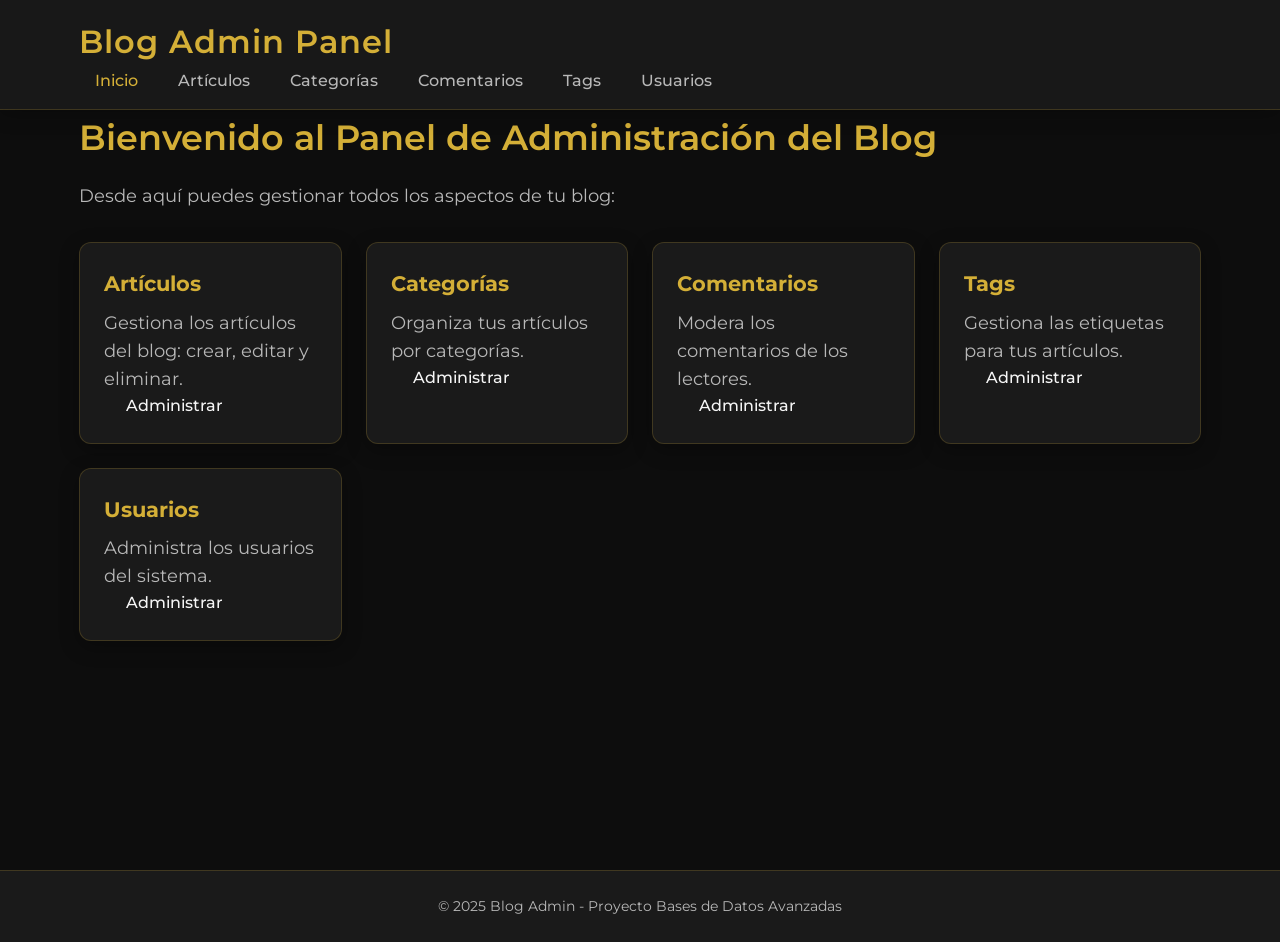
<file: frontend/index.html>
<!DOCTYPE html>
<html lang="es">
<head>
    <meta charset="UTF-8">
    <meta name="viewport" content="width=device-width, initial-scale=1.0">
    <title>Blog Admin - Inicio</title>
    <link rel="stylesheet" href="style.css">
</head>
<body>
    <header>
        <div class="container">
            <h1>Blog Admin Panel</h1>
            <nav>
                <ul>
                    <li><a href="index.html" class="active">Inicio</a></li>
                    <li><a href="articulos.html">Artículos</a></li>
                    <li><a href="categorias.html">Categorías</a></li>
                    <li><a href="comentarios.html">Comentarios</a></li>
                    <li><a href="tags.html">Tags</a></li>
                    <li><a href="usuarios.html">Usuarios</a></li>
                </ul>
            </nav>
        </div>
    </header>

    <main class="container">
        <section class="welcome-section">
            <h2>Bienvenido al Panel de Administración del Blog</h2>
            <p>Desde aquí puedes gestionar todos los aspectos de tu blog:</p>
            
            <div class="dashboard-cards">
                <div class="card">
                    <h3>Artículos</h3>
                    <p>Gestiona los artículos del blog: crear, editar y eliminar.</p>
                    <a href="articulos.html" class="btn">Administrar</a>
                </div>
                
                <div class="card">
                    <h3>Categorías</h3>
                    <p>Organiza tus artículos por categorías.</p>
                    <a href="categorias.html" class="btn">Administrar</a>
                </div>
                
                <div class="card">
                    <h3>Comentarios</h3>
                    <p>Modera los comentarios de los lectores.</p>
                    <a href="comentarios.html" class="btn">Administrar</a>
                </div>
                
                <div class="card">
                    <h3>Tags</h3>
                    <p>Gestiona las etiquetas para tus artículos.</p>
                    <a href="tags.html" class="btn">Administrar</a>
                </div>
                
                <div class="card">
                    <h3>Usuarios</h3>
                    <p>Administra los usuarios del sistema.</p>
                    <a href="usuarios.html" class="btn">Administrar</a>
                </div>
            </div>
        </section>
    </main>

    <footer>
        <div class="container">
            <p>&copy; 2025 Blog Admin - Proyecto Bases de Datos Avanzadas</p>
        </div>
    </footer>

    <script src="script.js"></script>
</body>
</html>
</file>
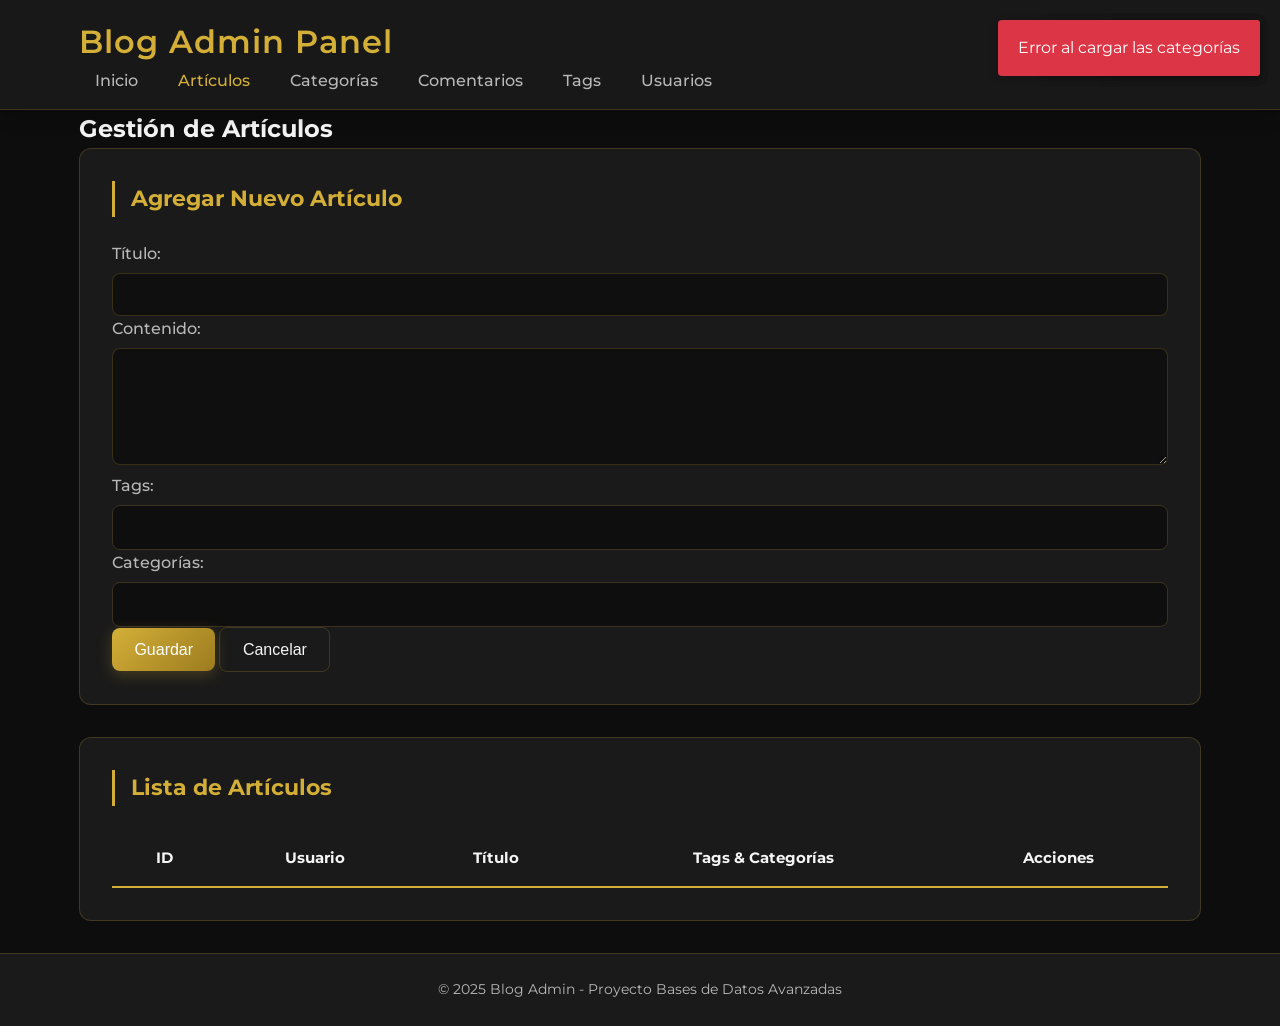
<file: frontend/articulos.html>
<!DOCTYPE html>
<html lang="es">
<head>
    <meta charset="UTF-8">
    <meta name="viewport" content="width=device-width, initial-scale=1.0">
    <title>Blog Admin - Artículos</title>
    <link rel="stylesheet" href="style.css">
    <style>
        .article-details {
            margin-top: 0.5rem;
            font-size: 0.85rem;
            color: var(--text-color-secondary);
        }

        .tags-container, .categories-container {
            display: flex;
            flex-wrap: wrap;
            gap: 0.3rem;
            margin-top: 0.3rem;
        }

        .tag-pill, .category-pill {
            background: rgba(212, 175, 55, 0.1);
            color: var(--primary-color);
            padding: 0.2rem 0.6rem;
            border-radius: 12px;
            font-size: 0.75rem;
            border: 1px solid rgba(212, 175, 55, 0.3);
        }

        .comments-section {
            margin-top: 0.5rem;
            padding-top: 0.5rem;
            border-top: 1px solid var(--border-color);
        }

        .comments-toggle {
            background: none;
            border: none;
            color: var(--primary-color);
            cursor: pointer;
            font-size: 0.8rem;
            display: flex;
            align-items: center;
            gap: 0.3rem;
            transition: all var(--transition-speed) ease;
        }

        .comments-toggle:hover {
            color: #b9932f;
        }

        .comments-container {
            margin-top: 0.8rem;
            max-height: 0;
            overflow: hidden;
            transition: max-height 0.3s ease;
        }

        .comments-container.expanded {
            max-height: 500px;
        }

        .comment-item {
            background: rgba(255, 255, 255, 0.05);
            padding: 0.8rem;
            border-radius: 6px;
            margin-bottom: 0.5rem;
            border-left: 3px solid var(--primary-color);
        }

        .comment-header {
            display: flex;
            justify-content: space-between;
            margin-bottom: 0.3rem;
            font-size: 0.75rem;
        }

        .comment-author {
            color: var(--primary-color);
            font-weight: 500;
        }

        .comment-text {
            color: var(--text-color-primary);
            font-size: 0.8rem;
            line-height: 1.4;
        }

        .no-comments {
            color: var(--text-color-secondary);
            font-style: italic;
            font-size: 0.8rem;
            text-align: center;
            padding: 1rem;
        }

        .loading-comments {
            text-align: center;
            color: var(--text-color-secondary);
            font-size: 0.8rem;
            padding: 0.5rem;
        }

        .action-buttons {
            display: flex;
            gap: 0.3rem;
            flex-wrap: wrap;
        }

        .btn-sm {
            padding: 0.4rem 0.8rem;
            font-size: 0.8rem;
        }

        .btn-info {
            background: rgba(23, 162, 184, 0.2);
            color: #17a2b8;
            border: 1px solid rgba(23, 162, 184, 0.3);
        }

        .btn-info:hover {
            background: rgba(23, 162, 184, 0.3);
            color: #138496;
        }
    </style>
</head>
<body>
    <header>
        <div class="container">
            <h1>Blog Admin Panel</h1>
            <nav>
                <ul>
                    <li><a href="index.html">Inicio</a></li>
                    <li><a href="articulos.html" class="active">Artículos</a></li>
                    <li><a href="categorias.html">Categorías</a></li>
                    <li><a href="comentarios.html">Comentarios</a></li>
                    <li><a href="tags.html">Tags</a></li>
                    <li><a href="usuarios.html">Usuarios</a></li>
                </ul>
            </nav>
        </div>
    </header>

    <main class="container">
        <section class="management-section">
            <h2>Gestión de Artículos</h2>
            
            <div class="form-container">
                <h3 id="form-title">Agregar Nuevo Artículo</h3>
                <form id="article-form">
                    <input type="hidden" id="article-id">
                    <div class="form-group">
                        <label for="titulo">Título:</label>
                        <input type="text" id="titulo" required>
                    </div>
                    <div class="form-group">
                        <label for="article-text">Contenido:</label>
                        <textarea id="article-text" rows="6" required></textarea>
                    </div>
                    <div class="form-group">
                        <label>Tags:</label>
                        <div id="tags-container" class="selectable-list"></div>
                    </div>

                    <div class="form-group">
                        <label>Categorías:</label>
                        <div id="categories-container" class="selectable-list"></div>
                    </div>

                    <div class="form-actions">
                        <button type="submit" class="btn btn-primary">Guardar</button>
                        <button type="button" id="cancel-edit" class="btn btn-secondary">Cancelar</button>
                    </div>
                </form>

            </div>
            
            <div class="table-container">
                <h3>Lista de Artículos</h3>
                <table id="articles-table">
                    <thead>
                        <tr>
                            <th>ID</th>
                            <th>Usuario</th>
                            <th>Título</th>
                            <th>Tags & Categorías</th>
                            <th>Acciones</th>
                        </tr>
                    </thead>
                    <tbody>
                        <!-- Los artículos se cargarán dinámicamente aquí -->
                    </tbody>
                </table>
            </div>
        </section>
    </main>

    <footer>
        <div class="container">
            <p>&copy; 2025 Blog Admin - Proyecto Bases de Datos Avanzadas</p>
        </div>
    </footer>

    <script src="script.js"></script>
    <script>
        // Función para alternar la visibilidad de comentarios
        function toggleComments(articleId) {
            const container = document.getElementById(`comments-${articleId}`);
            const button = document.querySelector(`[onclick="toggleComments(${articleId})"]`);
            
            if (container.classList.contains('expanded')) {
                // Si ya está expandido, contraer
                container.classList.remove('expanded');
                button.innerHTML = '💬 Ver comentarios';
            } else {
                // Si está contraído, expandir y cargar comentarios si no se han cargado
                container.classList.add('expanded');
                button.innerHTML = '💬 Ocultar comentarios';
                
                // Solo cargar comentarios si no se han cargado antes
                if (!container.hasAttribute('data-loaded')) {
                    loadComments(articleId, container);
                }
            }
        }

        // Función para cargar comentarios de un artículo
        async function loadComments(articleId, container) {
            container.innerHTML = '<div class="loading-comments">Cargando comentarios...</div>';
            
            try {
                const response = await fetch(`http://localhost:5000/api/articulos/${articleId}/comentarios`);
                
                if (!response.ok) {
                    throw new Error('Error al cargar comentarios');
                }
                
                const data = await response.json();
                
                if (data.count === 0) {
                    container.innerHTML = '<div class="no-comments">No hay comentarios para este artículo</div>';
                } else {
                    container.innerHTML = data.comentarios.map(comentario => `
                        <div class="comment-item">
                            <div class="comment-header">
                                <span class="comment-author">${comentario.user_name}</span>
                            </div>
                            <div class="comment-text">${comentario.comment}</div>
                        </div>
                    `).join('');
                }
                
                // Marcar como cargado
                container.setAttribute('data-loaded', 'true');
                
            } catch (error) {
                console.error('Error cargando comentarios:', error);
                container.innerHTML = '<div class="no-comments">Error al cargar comentarios</div>';
            }
        }
    </script>
</body>
</html>
</file>
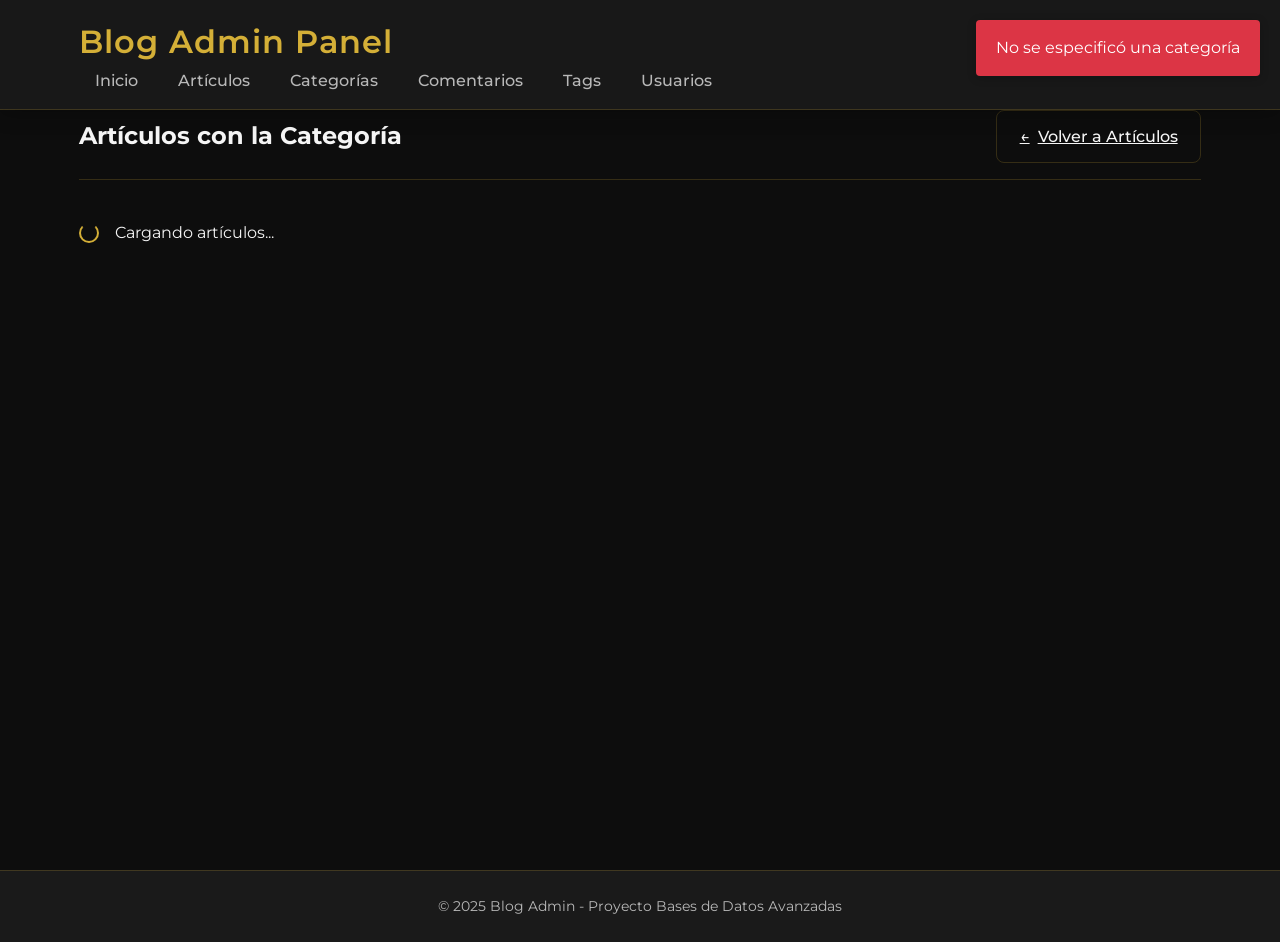
<file: frontend/articulos_categoria.html>
<!DOCTYPE html>
<html lang="es">
<head>
    <meta charset="UTF-8">
    <meta name="viewport" content="width=device-width, initial-scale=1.0">
    <title>Artículos por Categoría - Blog Admin</title>
    <link rel="stylesheet" href="style.css">
    <style>
        /* Estilos adicionales específicos para esta página */
        .page-header {
            display: flex;
            justify-content: space-between;
            align-items: center;
            margin-bottom: 2.5rem;
            padding-bottom: 1rem;
            border-bottom: 1px solid var(--border-color);
            animation: fadeIn 0.8s ease-in-out;
        }

        .articles-grid {
            display: grid;
            gap: 2rem;
            grid-template-columns: repeat(auto-fill, minmax(450px, 1fr));
            margin-top: 2rem;
        }

        .article-card {
            background: var(--bg-color-light);
            border-radius: var(--border-radius-md);
            padding: 2rem;
            border: 1px solid var(--border-color);
            box-shadow: 0 6px 20px rgba(0, 0, 0, 0.3);
            transition: all var(--transition-speed) ease;
            animation: fadeIn 0.8s ease-out forwards;
            opacity: 0;
            position: relative;
            overflow: hidden;
        }

        .article-card::before {
            content: '';
            position: absolute;
            top: 0;
            left: 0;
            width: 4px;
            height: 100%;
            background: var(--gradient);
            transform: scaleY(0);
            transition: transform var(--transition-speed) ease;
        }

        .article-card:hover::before {
            transform: scaleY(1);
        }

        .article-card:nth-child(1) { animation-delay: 0.1s; }
        .article-card:nth-child(2) { animation-delay: 0.2s; }
        .article-card:nth-child(3) { animation-delay: 0.3s; }
        .article-card:nth-child(4) { animation-delay: 0.4s; }
        .article-card:nth-child(5) { animation-delay: 0.5s; }

        .article-card:hover {
            transform: translateY(-8px);
            box-shadow: 0 12px 30px var(--shadow-color);
            border-color: var(--primary-color);
        }

        .article-header {
            display: flex;
            justify-content: space-between;
            align-items: flex-start;
            margin-bottom: 1.5rem;
        }

        .article-title {
            color: var(--primary-color);
            font-size: 1.4rem;
            font-weight: 600;
            margin: 0;
            line-height: 1.3;
            flex: 1;
        }

        .article-date {
            color: var(--text-color-secondary);
            font-size: 0.85rem;
            margin-left: 1rem;
            white-space: nowrap;
        }

        .article-author {
            color: var(--text-color-secondary);
            margin-bottom: 1.2rem;
            font-size: 0.95rem;
            display: flex;
            align-items: center;
        }

        .article-author strong {
            color: var(--primary-color);
            margin-right: 0.5rem;
        }

        .article-excerpt {
            color: var(--text-color-primary);
            line-height: 1.6;
            margin-bottom: 1.5rem;
            font-size: 0.95rem;
        }

        .article-meta {
            border-top: 1px solid var(--border-color);
            padding-top: 1.2rem;
        }

        .article-tags, .article-categories {
            margin-bottom: 0.8rem;
            font-size: 0.9rem;
        }

        .article-tags strong, .article-categories strong {
            color: var(--primary-color);
            margin-right: 0.5rem;
        }

        .tag, .category {
            display: inline-block;
            background: rgba(212, 175, 55, 0.1);
            color: var(--primary-color);
            padding: 0.3rem 0.8rem;
            border-radius: 20px;
            margin: 0.2rem;
            font-size: 0.8rem;
            border: 1px solid rgba(212, 175, 55, 0.3);
            transition: all var(--transition-speed) ease;
        }

        .tag:hover, .category:hover {
            background: rgba(212, 175, 55, 0.2);
            transform: translateY(-2px);
        }

        .empty-state {
            text-align: center;
            padding: 3rem 2rem;
            color: var(--text-color-secondary);
        }

        .empty-state .icon {
            font-size: 3rem;
            margin-bottom: 1rem;
            opacity: 0.5;
        }

        .back-button {
            display: inline-flex;
            align-items: center;
            gap: 0.5rem;
            transition: all var(--transition-speed) ease;
        }

        .back-button:hover {
            transform: translateX(-5px);
        }

        @media (max-width: 768px) {
            .page-header {
                flex-direction: column;
                gap: 1rem;
                align-items: flex-start;
            }

            .articles-grid {
                grid-template-columns: 1fr;
                gap: 1.5rem;
            }

            .article-header {
                flex-direction: column;
                gap: 0.5rem;
            }

            .article-date {
                margin-left: 0;
            }
        }
    </style>
</head>
<body>
    <header>
        <div class="container">
            <h1>Blog Admin Panel</h1>
            <nav>
                <ul>
                    <li><a href="index.html">Inicio</a></li>
                    <li><a href="articulos.html">Artículos</a></li>
                    <li><a href="categorias.html">Categorías</a></li>
                    <li><a href="comentarios.html">Comentarios</a></li>
                    <li><a href="tags.html">Tags</a></li>
                    <li><a href="usuarios.html">Usuarios</a></li>
                </ul>
            </nav>
        </div>
    </header>

    <main class="container">
        <section class="management-section">
            <div class="page-header">
                <h2 id="titulo-categoria">Artículos con la Categoría</h2>
                <a href="articulos.html" class="btn btn-secondary back-button">
                    <span>←</span> Volver a Artículos
                </a>
            </div>
            
            <div id="loading-message" class="message message-info">
                <div style="display: flex; align-items: center; gap: 1rem;">
                    <div id="status-message" style="width: 20px; height: 20px; border: 2px solid var(--primary-color); border-top: 2px solid transparent; border-radius: 50%; animation: spin 1s linear infinite;"></div>
                    Cargando artículos...
                </div>
            </div>
            
            <div id="no-articles-message" class="empty-state" style="display: none;">
                <div class="icon">📝</div>
                <h3 style="color: var(--text-color-secondary); margin-bottom: 1rem;">No se encontraron artículos</h3>
                <p>No hay artículos disponibles para esta categoría en este momento.</p>
            </div>
            
            <div id="articles-container" class="articles-grid" style="display: none;">
                <!-- Los artículos se cargarán aquí dinámicamente -->
            </div>
        </section>
    </main>

    <footer>
        <div class="container">
            <p>&copy; 2025 Blog Admin - Proyecto Bases de Datos Avanzadas</p>
        </div>
    </footer>

    <script>
        // Animación de spinner para el loading
        const style = document.createElement('style');
        style.textContent = `
            @keyframes spin {
                0% { transform: rotate(0deg); }
                100% { transform: rotate(360deg); }
            }
        `;
        document.head.appendChild(style);
    </script>
    <script src="script-articulos-categoria.js"></script>
</body>
</html>
</file>
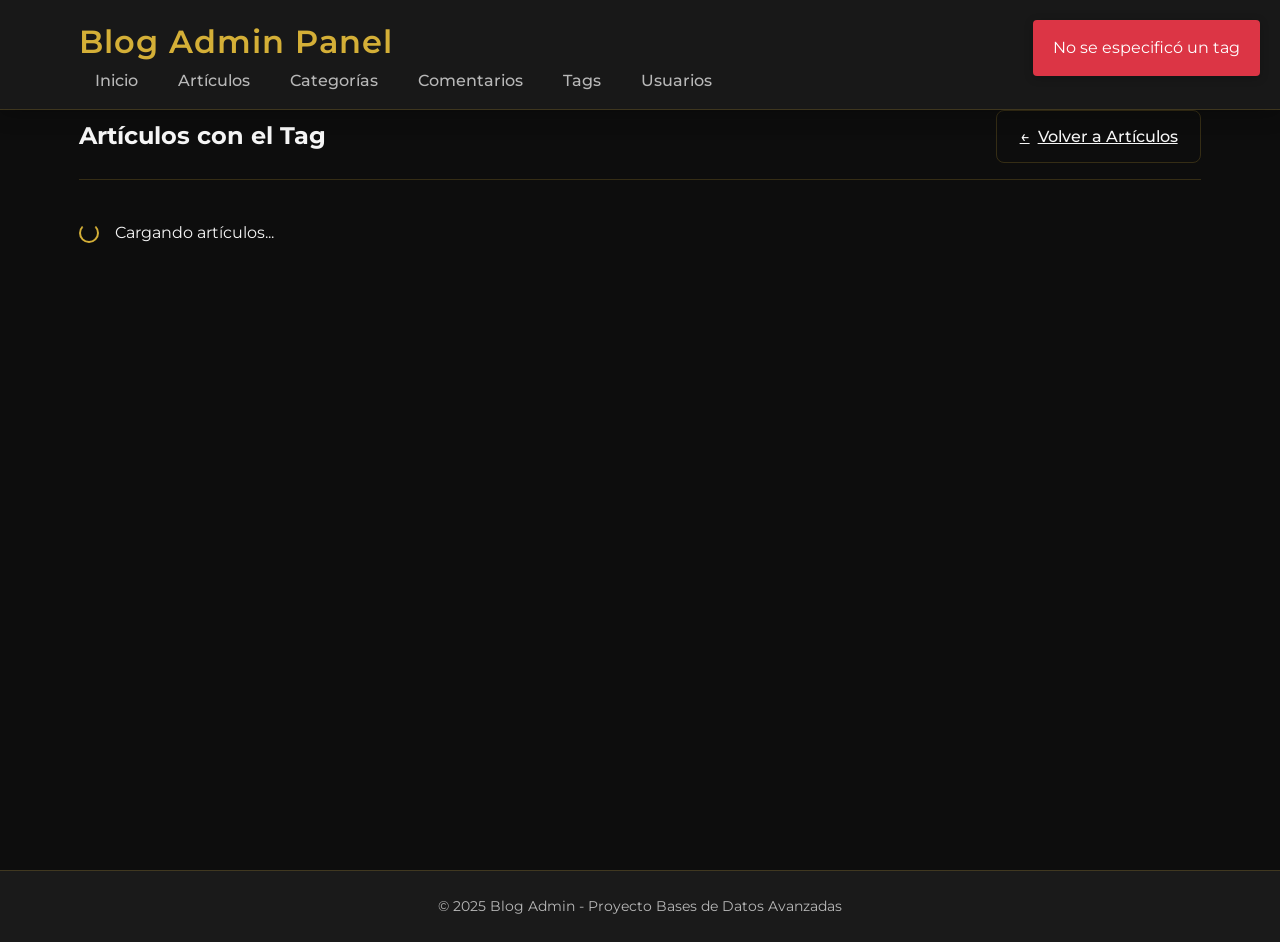
<file: frontend/articulos_tag.html>
<!DOCTYPE html>
<html lang="es">
<head>
    <meta charset="UTF-8">
    <meta name="viewport" content="width=device-width, initial-scale=1.0">
    <title>Artículos por Tag - Blog Admin</title>
    <link rel="stylesheet" href="style.css">
    <style>
        /* Estilos adicionales específicos para esta página */
        .page-header {
            display: flex;
            justify-content: space-between;
            align-items: center;
            margin-bottom: 2.5rem;
            padding-bottom: 1rem;
            border-bottom: 1px solid var(--border-color);
            animation: fadeIn 0.8s ease-in-out;
        }

        .articles-grid {
            display: grid;
            gap: 2rem;
            grid-template-columns: repeat(auto-fill, minmax(450px, 1fr));
            margin-top: 2rem;
        }

        .article-card {
            background: var(--bg-color-light);
            border-radius: var(--border-radius-md);
            padding: 2rem;
            border: 1px solid var(--border-color);
            box-shadow: 0 6px 20px rgba(0, 0, 0, 0.3);
            transition: all var(--transition-speed) ease;
            animation: fadeIn 0.8s ease-out forwards;
            opacity: 0;
            position: relative;
            overflow: hidden;
        }

        .article-card::before {
            content: '';
            position: absolute;
            top: 0;
            left: 0;
            width: 4px;
            height: 100%;
            background: var(--gradient);
            transform: scaleY(0);
            transition: transform var(--transition-speed) ease;
        }

        .article-card:hover::before {
            transform: scaleY(1);
        }

        .article-card:nth-child(1) { animation-delay: 0.1s; }
        .article-card:nth-child(2) { animation-delay: 0.2s; }
        .article-card:nth-child(3) { animation-delay: 0.3s; }
        .article-card:nth-child(4) { animation-delay: 0.4s; }
        .article-card:nth-child(5) { animation-delay: 0.5s; }

        .article-card:hover {
            transform: translateY(-8px);
            box-shadow: 0 12px 30px var(--shadow-color);
            border-color: var(--primary-color);
        }

        .article-header {
            display: flex;
            justify-content: space-between;
            align-items: flex-start;
            margin-bottom: 1.5rem;
        }

        .article-title {
            color: var(--primary-color);
            font-size: 1.4rem;
            font-weight: 600;
            margin: 0;
            line-height: 1.3;
            flex: 1;
        }

        .article-date {
            color: var(--text-color-secondary);
            font-size: 0.85rem;
            margin-left: 1rem;
            white-space: nowrap;
        }

        .article-author {
            color: var(--text-color-secondary);
            margin-bottom: 1.2rem;
            font-size: 0.95rem;
            display: flex;
            align-items: center;
        }

        .article-author strong {
            color: var(--primary-color);
            margin-right: 0.5rem;
        }

        .article-excerpt {
            color: var(--text-color-primary);
            line-height: 1.6;
            margin-bottom: 1.5rem;
            font-size: 0.95rem;
        }

        .article-meta {
            border-top: 1px solid var(--border-color);
            padding-top: 1.2rem;
        }

        .article-tags, .article-categories {
            margin-bottom: 0.8rem;
            font-size: 0.9rem;
        }

        .article-tags strong, .article-categories strong {
            color: var(--primary-color);
            margin-right: 0.5rem;
        }

        .tag, .category {
            display: inline-block;
            background: rgba(212, 175, 55, 0.1);
            color: var(--primary-color);
            padding: 0.3rem 0.8rem;
            border-radius: 20px;
            margin: 0.2rem;
            font-size: 0.8rem;
            border: 1px solid rgba(212, 175, 55, 0.3);
            transition: all var(--transition-speed) ease;
        }

        .tag:hover, .category:hover {
            background: rgba(212, 175, 55, 0.2);
            transform: translateY(-2px);
        }

        .tag-highlight {
            background: rgba(212, 175, 55, 0.3) !important;
            border-color: var(--primary-color) !important;
            font-weight: 600;
        }

        .empty-state {
            text-align: center;
            padding: 3rem 2rem;
            color: var(--text-color-secondary);
        }

        .empty-state .icon {
            font-size: 3rem;
            margin-bottom: 1rem;
            opacity: 0.5;
        }

        .back-button {
            display: inline-flex;
            align-items: center;
            gap: 0.5rem;
            transition: all var(--transition-speed) ease;
        }

        .back-button:hover {
            transform: translateX(-5px);
        }

        @media (max-width: 768px) {
            .page-header {
                flex-direction: column;
                gap: 1rem;
                align-items: flex-start;
            }

            .articles-grid {
                grid-template-columns: 1fr;
                gap: 1.5rem;
            }

            .article-header {
                flex-direction: column;
                gap: 0.5rem;
            }

            .article-date {
                margin-left: 0;
            }
        }
    </style>
</head>
<body>
    <header>
        <div class="container">
            <h1>Blog Admin Panel</h1>
            <nav>
                <ul>
                    <li><a href="index.html">Inicio</a></li>
                    <li><a href="articulos.html">Artículos</a></li>
                    <li><a href="categorias.html">Categorías</a></li>
                    <li><a href="comentarios.html">Comentarios</a></li>
                    <li><a href="tags.html">Tags</a></li>
                    <li><a href="usuarios.html">Usuarios</a></li>
                </ul>
            </nav>
        </div>
    </header>

    <main class="container">
        <section class="management-section">
            <div class="page-header">
                <h2 id="titulo-tag">Artículos con el Tag</h2>
                <a href="articulos.html" class="btn btn-secondary back-button">
                    <span>←</span> Volver a Artículos
                </a>
            </div>
            
            <div id="loading-message" class="message message-info">
                <div style="display: flex; align-items: center; gap: 1rem;">
                    <div style="width: 20px; height: 20px; border: 2px solid var(--primary-color); border-top: 2px solid transparent; border-radius: 50%; animation: spin 1s linear infinite;"></div>
                    Cargando artículos...
                </div>
            </div>
            
            <div id="no-articles-message" class="empty-state" style="display: none;">
                <div class="icon">🏷️</div>
                <h3 style="color: var(--text-color-secondary); margin-bottom: 1rem;">No se encontraron artículos</h3>
                <p>No hay artículos disponibles para este tag en este momento.</p>
            </div>
            
            <div id="articles-container" class="articles-grid" style="display: none;">
                <!-- Los artículos se cargarán aquí dinámicamente -->
            </div>
        </section>
    </main>

    <footer>
        <div class="container">
            <p>&copy; 2025 Blog Admin - Proyecto Bases de Datos Avanzadas</p>
        </div>
    </footer>

    <script>
        // Animación de spinner para el loading
        const style = document.createElement('style');
        style.textContent = `
            @keyframes spin {
                0% { transform: rotate(0deg); }
                100% { transform: rotate(360deg); }
            }
        `;
        document.head.appendChild(style);
    </script>
    <script src="script-articulos-tag.js"></script>
</body>
</html>
</file>
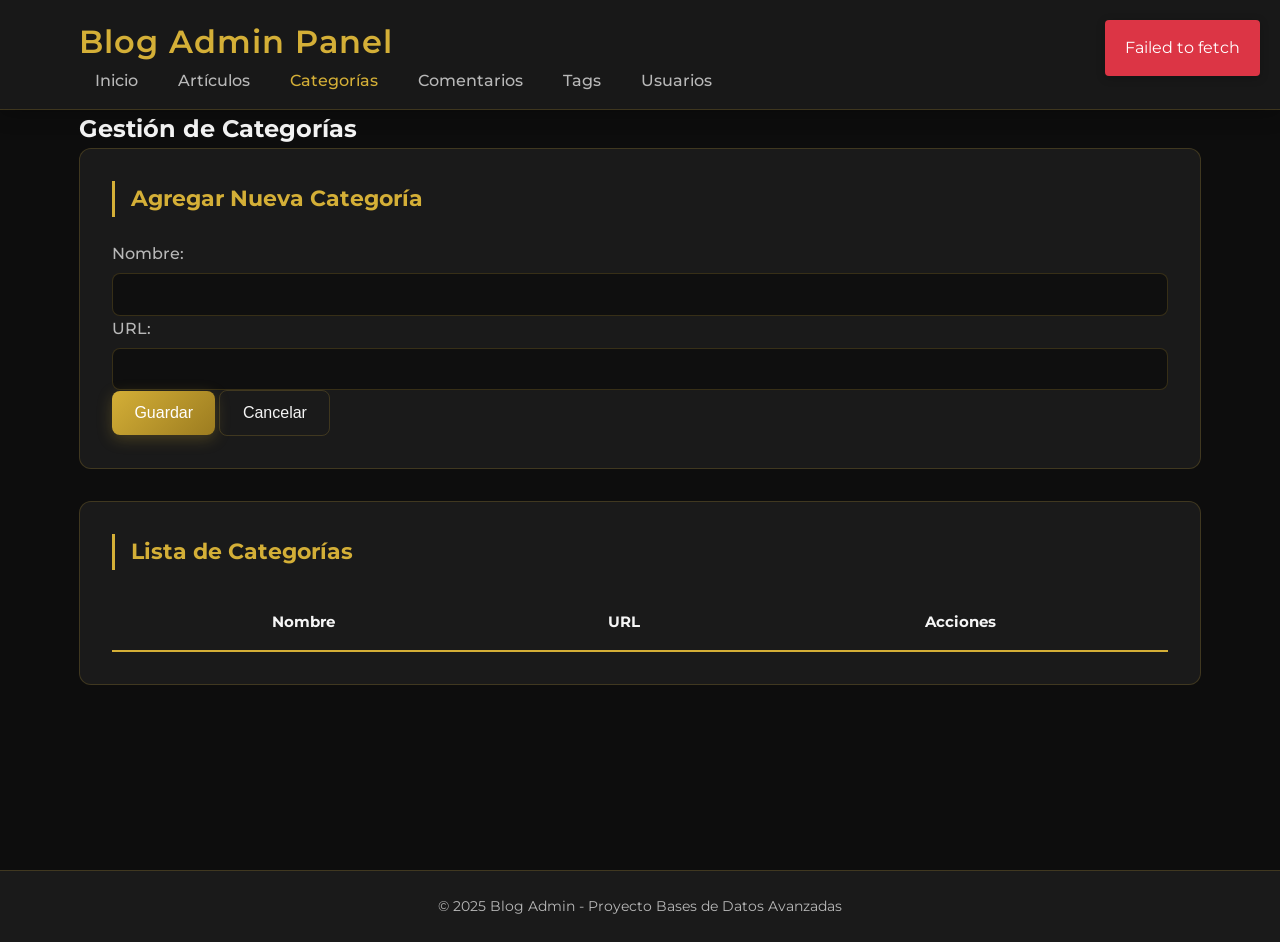
<file: frontend/categorias.html>
<!DOCTYPE html>
<html lang="es">
<head>
    <meta charset="UTF-8">
    <meta name="viewport" content="width=device-width, initial-scale=1.0">
    <title>Blog Admin - Categorías</title>
    <link rel="stylesheet" href="style.css">
</head>
<body>
    <header>
        <div class="container">
            <h1>Blog Admin Panel</h1>
            <nav>
                <ul>
                    <li><a href="index.html">Inicio</a></li>
                    <li><a href="articulos.html">Artículos</a></li>
                    <li><a href="categorias.html" class="active">Categorías</a></li>
                    <li><a href="comentarios.html">Comentarios</a></li>
                    <li><a href="tags.html">Tags</a></li>
                    <li><a href="usuarios.html">Usuarios</a></li>
                </ul>
            </nav>
        </div>
    </header>

    <main class="container">
        <section class="management-section">
            <h2>Gestión de Categorías</h2>
            
            <div class="form-container">
                <h3 id="form-title">Agregar Nueva Categoría</h3>
                <form id="category-form">
                    <input type="hidden" id="original-name">
                    <div class="form-group">
                        <label for="category-name">Nombre:</label>
                        <input type="text" id="category-name" required>
                    </div>
                    <div class="form-group">
                        <label for="url-cat">URL:</label>
                        <input type="text" id="url-cat" required>
                    </div>
                    <div class="form-actions">
                        <button type="submit" class="btn btn-primary">Guardar</button>
                        <button type="button" id="cancel-edit" class="btn btn-secondary">Cancelar</button>
                    </div>
                </form>
            </div>
            
            <div class="table-container">
                <h3>Lista de Categorías</h3>
                <table id="categories-table">
                    <thead>
                        <tr>
                            <th>Nombre</th>
                            <th>URL</th>
                            <th>Acciones</th>
                        </tr>
                    </thead>
                    <tbody>
                        <!-- Las categorías se cargarán dinámicamente aquí -->
                    </tbody>
                </table>
            </div>
        </section>
    </main>

    <footer>
        <div class="container">
            <p>&copy; 2025 Blog Admin - Proyecto Bases de Datos Avanzadas</p>
        </div>
    </footer>

    <script src="script.js"></script>
</body>
</html>
</file>
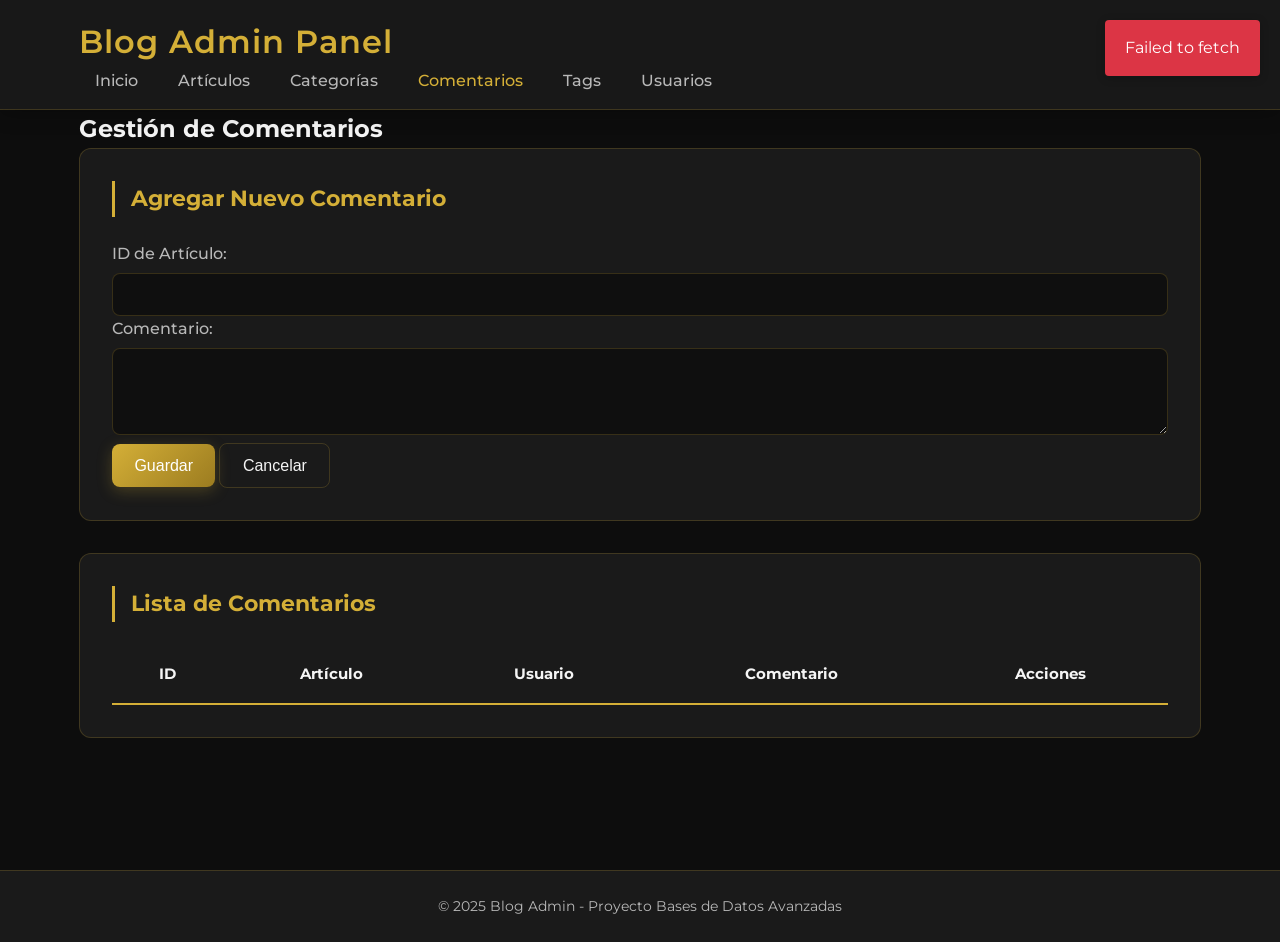
<file: frontend/comentarios.html>
<!DOCTYPE html>
<html lang="es">
<head>
    <meta charset="UTF-8">
    <meta name="viewport" content="width=device-width, initial-scale=1.0">
    <title>Blog Admin - Comentarios</title>
    <link rel="stylesheet" href="style.css">
</head>
<body>
    <header>
        <div class="container">
            <h1>Blog Admin Panel</h1>
            <nav>
                <ul>
                    <li><a href="index.html">Inicio</a></li>
                    <li><a href="articulos.html">Artículos</a></li>
                    <li><a href="categorias.html">Categorías</a></li>
                    <li><a href="comentarios.html" class="active">Comentarios</a></li>
                    <li><a href="tags.html">Tags</a></li>
                    <li><a href="usuarios.html">Usuarios</a></li>
                </ul>
            </nav>
        </div>
    </header>

    <main class="container">
        <section class="management-section">
            <h2>Gestión de Comentarios</h2>
            
            <div class="form-container">
                <h3 id="form-title">Agregar Nuevo Comentario</h3>
                <form id="comment-form">
                    <input type="hidden" id="comment-id">
                    <div class="form-group">
                        <label for="article-id-comment">ID de Artículo:</label>
                        <input type="number" id="article-id-comment" required>
                    </div>
                    <div class="form-group">
                        <label for="texto-com">Comentario:</label>
                        <textarea id="texto-com" rows="4" required></textarea>
                    </div>
                    <div class="form-actions">
                        <button type="submit" class="btn btn-primary">Guardar</button>
                        <button type="button" id="cancel-edit" class="btn btn-secondary">Cancelar</button>
                    </div>
                </form>
            </div>
            
            <div class="table-container">
                <h3>Lista de Comentarios</h3>
                <table id="comments-table">
                    <thead>
                        <tr>
                            <th>ID</th>
                            <th>Artículo</th>
                            <th>Usuario</th>
                            <th>Comentario</th>
                            <th>Acciones</th>
                        </tr>
                    </thead>
                    <tbody>
                        <!-- Los comentarios se cargarán dinámicamente aquí -->
                    </tbody>
                </table>
            </div>
        </section>
    </main>

    <footer>
        <div class="container">
            <p>&copy; 2025 Blog Admin - Proyecto Bases de Datos Avanzadas</p>
        </div>
    </footer>

    <script src="script.js"></script>
</body>
</html>
</file>
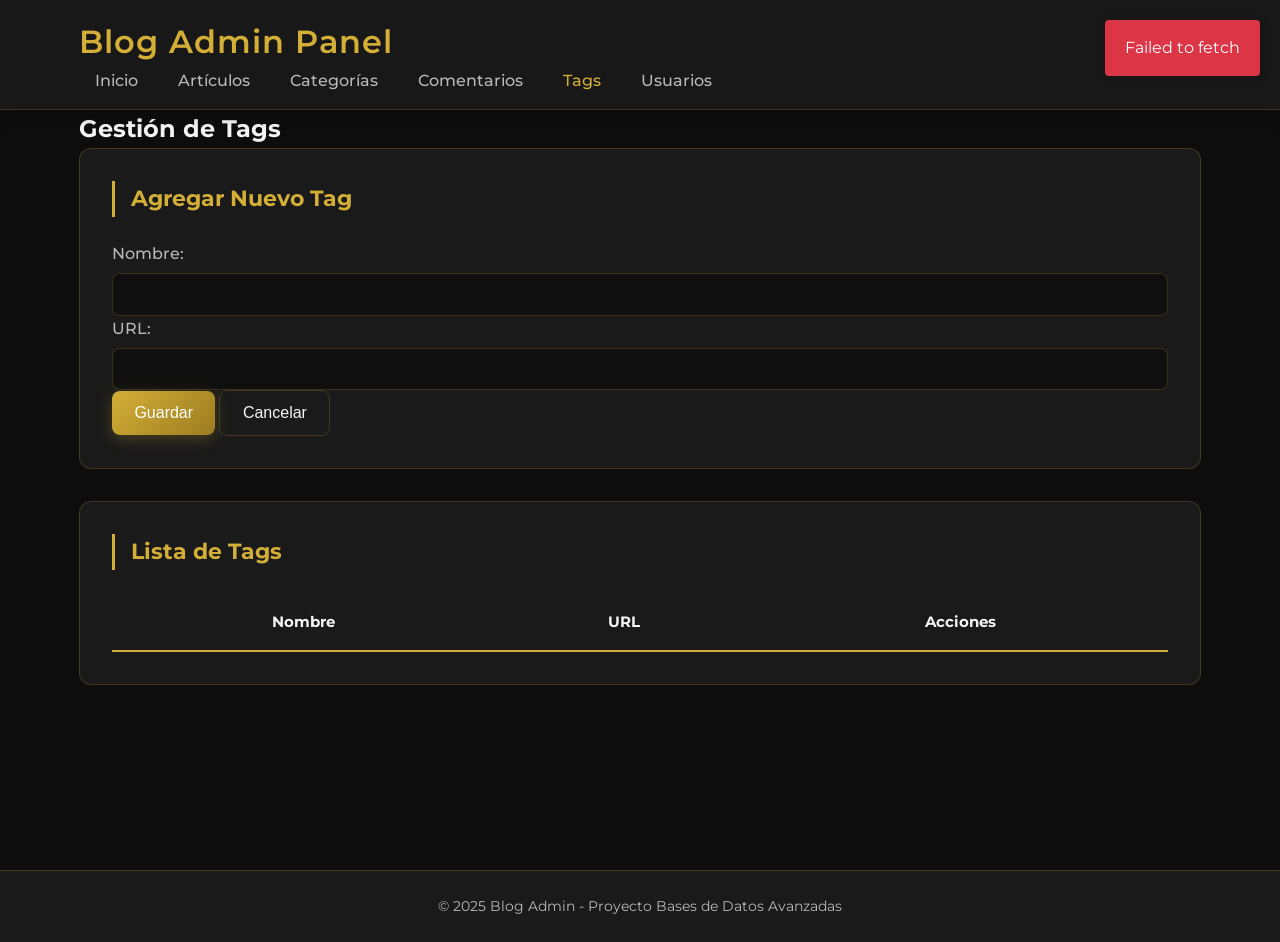
<file: frontend/tags.html>
<!DOCTYPE html>
<html lang="es">
<head>
    <meta charset="UTF-8">
    <meta name="viewport" content="width=device-width, initial-scale=1.0">
    <title>Blog Admin - Tags</title>
    <link rel="stylesheet" href="style.css">
</head>
<body>
    <header>
        <div class="container">
            <h1>Blog Admin Panel</h1>
            <nav>
                <ul>
                    <li><a href="index.html">Inicio</a></li>
                    <li><a href="articulos.html">Artículos</a></li>
                    <li><a href="categorias.html">Categorías</a></li>
                    <li><a href="comentarios.html">Comentarios</a></li>
                    <li><a href="tags.html" class="active">Tags</a></li>
                    <li><a href="usuarios.html">Usuarios</a></li>
                </ul>
            </nav>
        </div>
    </header>

    <main class="container">
        <section class="management-section">
            <h2>Gestión de Tags</h2>
            
            <div class="form-container">
                <h3 id="form-title">Agregar Nuevo Tag</h3>
                <form id="tag-form">
                    <input type="hidden" id="original-tag-name">
                    <div class="form-group">
                        <label for="tag-name">Nombre:</label>
                        <input type="text" id="tag-name" required>
                    </div>
                    <div class="form-group">
                        <label for="url-tag">URL:</label>
                        <input type="text" id="url-tag" required>
                    </div>
                    <div class="form-actions">
                        <button type="submit" class="btn btn-primary">Guardar</button>
                        <button type="button" id="cancel-edit" class="btn btn-secondary">Cancelar</button>
                    </div>
                </form>
            </div>
            
            <div class="table-container">
                <h3>Lista de Tags</h3>
                <table id="tags-table">
                    <thead>
                        <tr>
                            <th>Nombre</th>
                            <th>URL</th>
                            <th>Acciones</th>
                        </tr>
                    </thead>
                    <tbody>
                        <!-- Los tags se cargarán dinámicamente aquí -->
                    </tbody>
                </table>
            </div>
        </section>
    </main>

    <footer>
        <div class="container">
            <p>&copy; 2025 Blog Admin - Proyecto Bases de Datos Avanzadas</p>
        </div>
    </footer>

    <script src="script.js"></script>
</body>
</html>
</file>
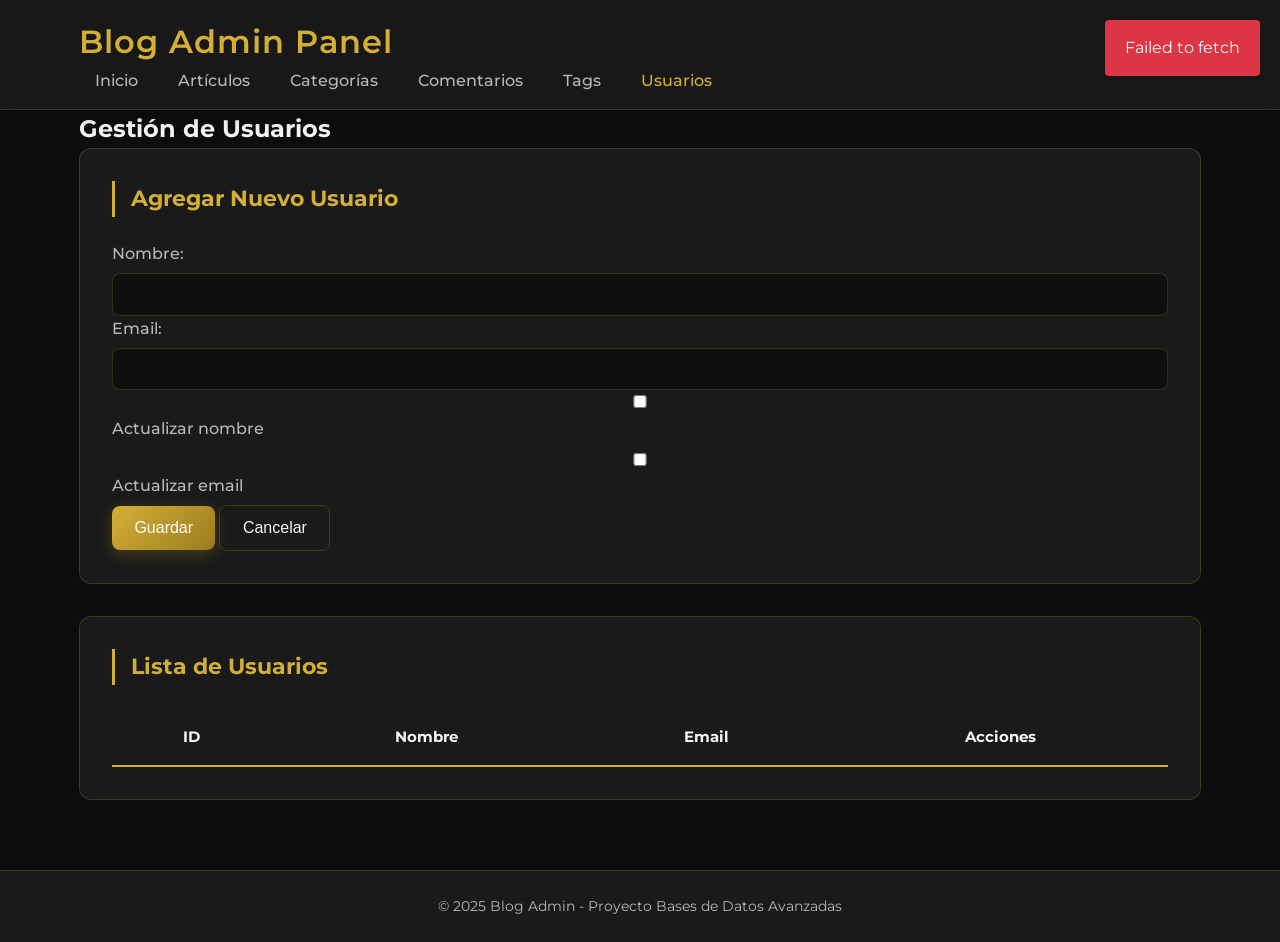
<file: frontend/usuarios.html>
<!DOCTYPE html>
<html lang="es">
<head>
    <meta charset="UTF-8">
    <meta name="viewport" content="width=device-width, initial-scale=1.0">
    <title>Blog Admin - Usuarios</title>
    <link rel="stylesheet" href="style.css">
</head>
<body>
    <header>
        <div class="container">
            <h1>Blog Admin Panel</h1>
            <nav>
                <ul>
                    <li><a href="index.html">Inicio</a></li>
                    <li><a href="articulos.html">Artículos</a></li>
                    <li><a href="categorias.html">Categorías</a></li>
                    <li><a href="comentarios.html">Comentarios</a></li>
                    <li><a href="tags.html">Tags</a></li>
                    <li><a href="usuarios.html" class="active">Usuarios</a></li>
                </ul>
            </nav>
        </div>
    </header>

    <main class="container">
        <section class="management-section">
            <h2>Gestión de Usuarios</h2>
            
            <div class="form-container">
                <h3 id="form-title">Agregar Nuevo Usuario</h3>
                <form id="user-form">
                    <input type="hidden" id="original-email">
                    <div class="form-group">
                        <label for="user-name">Nombre:</label>
                        <input type="text" id="user-name" required>
                    </div>
                    <div class="form-group">
                        <label for="user-email">Email:</label>
                        <input type="email" id="user-email" required>
                    </div>
                    <div class="form-group checkbox-group">
                        <label>
                            <input type="checkbox" id="update-name" value="1">
                            Actualizar nombre
                        </label>
                        <label>
                            <input type="checkbox" id="update-email" value="1">
                            Actualizar email
                        </label>
                    </div>
                    <div class="form-actions">
                        <button type="submit" class="btn btn-primary">Guardar</button>
                        <button type="button" id="cancel-edit" class="btn btn-secondary">Cancelar</button>
                    </div>
                </form>
            </div>
            
            <div class="table-container">
                <h3>Lista de Usuarios</h3>
                <table id="users-table">
                    <thead>
                        <tr>
                            <th>ID</th>
                            <th>Nombre</th>
                            <th>Email</th>
                            <th>Acciones</th>
                        </tr>
                    </thead>
                    <tbody>
                        <!-- Los usuarios se cargarán dinámicamente aquí -->
                    </tbody>
                </table>
            </div>
        </section>
    </main>

    <footer>
        <div class="container">
            <p>&copy; 2025 Blog Admin - Proyecto Bases de Datos Avanzadas</p>
        </div>
    </footer>

    <script src="script.js"></script>
</body>
</html>
</file>
<file: frontend/style.css>
/* ✒️ Fuente elegante y legible */
@import url('https://fonts.googleapis.com/css2?family=Montserrat:wght@300;400;500;600&display=swap');

/* 🎨 Variables de estilo dorado minimalista */
:root {
    --bg-color-dark: #0D0D0D;          /* Fondo principal oscuro */
    --bg-color-light: #1A1A1A;         /* Fondo secundario */
    --primary-color: #D4AF37;          /* Dorado elegante */
    --text-color-primary: #F5F5F5;     /* Texto principal claro */
    --text-color-secondary: #B8B8B8;   /* Texto secundario */
    --border-color: rgba(212, 175, 55, 0.2);
    --shadow-color: rgba(212, 175, 55, 0.15);
    --gradient: linear-gradient(135deg, #D4AF37, #9C7C20);
    --border-radius-md: 12px;
    --transition-speed: 0.35s;
}

/* ✨ Animaciones suaves */
@keyframes fadeIn {
    from { opacity: 0; transform: translateY(15px); }
    to { opacity: 1; transform: translateY(0); }
}

@keyframes pulse {
    0%, 100% { opacity: 1; transform: scale(1); }
    50% { opacity: 0.85; transform: scale(1.02); }
}

/* 🌐 Estilos base */
* {
    margin: 0;
    padding: 0;
    box-sizing: border-box;
}

html {
    scroll-behavior: smooth;
}

body {
    font-family: 'Montserrat', sans-serif;
    color: var(--text-color-primary);
    background-color: var(--bg-color-dark);
    animation: fadeIn 0.8s ease-in-out;
    line-height: 1.6;
}

/* Barra de scroll personalizada */
::-webkit-scrollbar {
    width: 8px;
}
::-webkit-scrollbar-track {
    background: var(--bg-color-dark);
}
::-webkit-scrollbar-thumb {
    background: var(--primary-color);
    border-radius: 10px;
    transition: background var(--transition-speed);
}
::-webkit-scrollbar-thumb:hover {
    background: #b9932f;
}

/* Contenedor */
.container {
    width: 90%;
    max-width: 1200px;
    margin: auto;
    padding: 0 15px;
}

/* 🔝 Header con efecto dorado translúcido */
header {
    background: rgba(26, 26, 26, 0.9);
    backdrop-filter: blur(12px);
    padding: 1rem 0;
    border-bottom: 1px solid var(--border-color);
    position: sticky;
    top: 0;
    z-index: 1000;
    box-shadow: 0 2px 20px rgba(0, 0, 0, 0.3);
    animation: fadeIn 0.8s ease-in-out;
}

header h1 {
    color: var(--primary-color);
    font-weight: 600;
    letter-spacing: 1px;
}

nav ul {
    display: inline-flex;
    list-style: none;
    align-items: center;
    gap: 0.5rem;
}

nav ul li a {
    color: var(--text-color-secondary);
    text-decoration: none;
    padding: 0.6rem 1rem;
    border-radius: 8px;
    transition: all var(--transition-speed) ease;
    font-weight: 500;
    position: relative;
}

nav ul li a::after {
    content: '';
    position: absolute;
    bottom: 0;
    left: 50%;
    width: 0%;
    height: 2px;
    background: var(--primary-color);
    transition: width var(--transition-speed) ease, left var(--transition-speed) ease;
}

nav ul li a:hover::after {
    width: 100%;
    left: 0;
}

nav ul li a:hover,
nav ul li a.active {
    color: var(--primary-color);
}

/* 📌 Main */
main {
    padding: 3rem 0;
    min-height: calc(100vh - 140px);
}

/* Sección bienvenida */
.welcome-section h2 {
    font-size: 2.2rem;
    font-weight: 600;
    color: var(--primary-color);
    margin-bottom: 1rem;
    animation: fadeIn 1s ease-in-out;
}

.welcome-section p {
    color: var(--text-color-secondary);
    font-size: 1.1rem;
    max-width: 600px;
    animation: fadeIn 1.2s ease-in-out;
}

/* 📊 Tarjetas */
.dashboard-cards {
    display: grid;
    grid-template-columns: repeat(auto-fill, minmax(260px, 1fr));
    gap: 1.5rem;
    margin-top: 2rem;
}

.card {
    background: var(--bg-color-light);
    border-radius: var(--border-radius-md);
    padding: 1.5rem;
    border: 1px solid var(--border-color);
    box-shadow: 0 6px 20px rgba(0, 0, 0, 0.3);
    transition: all var(--transition-speed) ease;
    animation: fadeIn 0.8s ease-out forwards;
    opacity: 0;
}

.card a {
    text-decoration: none;
    color: var(--text-color-primary);
}

.card:nth-child(1) { animation-delay: 0.1s; }
.card:nth-child(2) { animation-delay: 0.2s; }
.card:nth-child(3) { animation-delay: 0.3s; }
.card:nth-child(4) { animation-delay: 0.4s; }

.card:hover {
    transform: translateY(-8px);
    box-shadow: 0 8px 25px var(--shadow-color);
    border-color: var(--primary-color);
}

.card h3 {
    color: var(--primary-color);
    font-size: 1.3rem;
    margin-bottom: 0.5rem;
}

.card p {
    color: var(--text-color-secondary);
}

/* 📑 Formularios y Tablas */
.form-container,
.table-container {
    background: var(--bg-color-light);
    border-radius: var(--border-radius-md);
    padding: 2rem;
    margin-bottom: 2rem;
    border: 1px solid var(--border-color);
    animation: fadeIn 0.8s ease-in-out;
}

.form-container h3,
.table-container h3 {
    color: var(--primary-color);
    font-size: 1.4rem;
    border-left: 3px solid var(--primary-color);
    padding-left: 1rem;
    margin-bottom: 1.5rem;
}

/* Inputs */
.form-group label {
    color: var(--text-color-secondary);
    font-weight: 500;
    margin-bottom: 0.4rem;
    display: block;
}

.form-group input,
.form-group textarea,
.form-group select {
    width: 100%;
    padding: 0.8rem 1rem;
    border: 1px solid var(--border-color);
    border-radius: 8px;
    background-color: #0F0F0F;
    color: var(--text-color-primary);
    transition: all var(--transition-speed);
}

.form-group input:focus,
.form-group textarea:focus,
.form-group select:focus {
    border-color: var(--primary-color);
    box-shadow: 0 0 5px var(--shadow-color);
    outline: none;
}

/* 🎯 Tablas */
table {
    width: 100%;
    border-collapse: collapse;
    font-size: 0.95rem;
}

table thead {
    border-bottom: 2px solid var(--primary-color);
}

table th,
table td {
    padding: 1rem;
}

table tbody tr {
    border-bottom: 1px solid var(--border-color);
    transition: background-color var(--transition-speed);
}

table tbody tr:hover {
    background-color: rgba(212, 175, 55, 0.05);
}

/* 🔘 Botones */
button,
.btn {
    border: none;
    border-radius: 8px;
    padding: 0.8rem 1.4rem;
    font-size: 1rem;
    font-weight: 500;
    cursor: pointer;
    transition: all var(--transition-speed);
}

.btn-primary {
    background: var(--gradient);
    color: #fff;
    box-shadow: 0 4px 15px rgba(212, 175, 55, 0.25);
}

.btn-primary:hover {
    transform: translateY(-3px);
    box-shadow: 0 6px 25px rgba(212, 175, 55, 0.35);
}

.btn-secondary {
    background: transparent;
    color: var(--text-color-primary);
    border: 1px solid var(--border-color);
}

.btn-secondary:hover {
    background: var(--primary-color);
    color: var(--bg-color-dark);
}

/* 🔻 Footer */
footer {
    background: var(--bg-color-light);
    color: var(--text-color-secondary);
    text-align: center;
    padding: 1.5rem 0;
    border-top: 1px solid var(--border-color);
    font-size: 0.9rem;
}

/* 📱 Responsive */
@media (max-width: 768px) {
    header {
        text-align: center;
    }
    nav ul {
        display: block;
    }
    nav ul li {
        margin: 0.5rem 0;
    }
}

/* Estilos específicos para la página de artículos por tag */
.tag-highlight {
    background: rgba(212, 175, 55, 0.3) !important;
    border-color: var(--primary-color) !important;
    font-weight: 600;
    box-shadow: 0 2px 8px rgba(212, 175, 55, 0.3);
}

.category-link {
    color: var(--primary-color);
    text-decoration: none;
    transition: all var(--transition-speed) ease;
    border-bottom: 1px solid transparent;
}

.category-link:hover {
    color: #b9932f;
    border-bottom: 1px solid var(--primary-color);
}

/* Estilos para la página de artículos mejorada */
.article-details {
    margin-top: 0.5rem;
    font-size: 0.85rem;
    color: var(--text-color-secondary);
}

.tags-container, .categories-container {
    display: flex;
    flex-wrap: wrap;
    gap: 0.3rem;
    margin-top: 0.3rem;
}

.tag-pill, .category-pill {
    background: rgba(212, 175, 55, 0.1);
    color: var(--primary-color);
    padding: 0.2rem 0.6rem;
    border-radius: 12px;
    font-size: 0.75rem;
    border: 1px solid rgba(212, 175, 55, 0.3);
    transition: all var(--transition-speed) ease;
}

.tag-pill:hover, .category-pill:hover {
    background: rgba(212, 175, 55, 0.2);
    transform: translateY(-1px);
}

.comments-section {
    margin-top: 0.5rem;
    padding-top: 0.5rem;
    border-top: 1px solid var(--border-color);
}

.comments-toggle {
    background: none;
    border: none;
    color: var(--primary-color);
    cursor: pointer;
    font-size: 0.8rem;
    display: flex;
    align-items: center;
    gap: 0.3rem;
    transition: all var(--transition-speed) ease;
    padding: 0.3rem 0.6rem;
    border-radius: 6px;
}

.comments-toggle:hover {
    background: rgba(212, 175, 55, 0.1);
    color: #b9932f;
}

.comments-container {
    margin-top: 0.8rem;
    max-height: 0;
    overflow: hidden;
    transition: max-height 0.3s ease;
}

.comments-container.expanded {
    max-height: 500px;
}

.comment-item {
    background: rgba(255, 255, 255, 0.05);
    padding: 0.8rem;
    border-radius: 6px;
    margin-bottom: 0.5rem;
    border-left: 3px solid var(--primary-color);
    transition: all var(--transition-speed) ease;
}

.comment-item:hover {
    background: rgba(255, 255, 255, 0.08);
    transform: translateX(2px);
}

.comment-header {
    display: flex;
    justify-content: space-between;
    margin-bottom: 0.3rem;
    font-size: 0.75rem;
}

.comment-author {
    color: var(--primary-color);
    font-weight: 500;
}

.comment-date {
    color: var(--text-color-secondary);
}

.comment-text {
    color: var(--text-color-primary);
    font-size: 0.8rem;
    line-height: 1.4;
}

.no-comments {
    color: var(--text-color-secondary);
    font-style: italic;
    font-size: 0.8rem;
    text-align: center;
    padding: 1rem;
}

.loading-comments {
    text-align: center;
    color: var(--text-color-secondary);
    font-size: 0.8rem;
    padding: 0.5rem;
}

.action-buttons {
    display: flex;
    gap: 0.3rem;
    flex-wrap: wrap;
}

.btn-sm {
    padding: 0.4rem 0.8rem;
    font-size: 0.8rem;
}

.btn-info {
    background: rgba(23, 162, 184, 0.2);
    color: #17a2b8;
    border: 1px solid rgba(23, 162, 184, 0.3);
}

.btn-info:hover {
    background: rgba(23, 162, 184, 0.3);
    color: #138496;
}

/* Mejoras responsive */
@media (max-width: 768px) {
    .tags-container, .categories-container {
        gap: 0.2rem;
    }
    
    .tag-pill, .category-pill {
        font-size: 0.7rem;
        padding: 0.15rem 0.4rem;
    }
    
    .comment-header {
        flex-direction: column;
        gap: 0.2rem;
    }
}

/* Lista de elementos seleccionables */
.selectable-list {
    display: flex;
    flex-wrap: wrap;
    gap: 10px;
    background: #0e0e0e;
    border: 1px solid #3a321f;
    border-radius: 8px;
    padding: 10px;
    min-height: 45px;
}

/* Cada opción tipo chip */
.selectable-item {
    padding: 8px 14px;
    border-radius: 20px;
    background: #1b1b1b;
    color: #f8f8f8;
    border: 1px solid #b38b2a;
    cursor: pointer;
    transition: all 0.25s ease;
    user-select: none;
}

.selectable-item:hover {
    background: #b38b2a;
    color: #121212;
    transform: scale(1.05);
}

.selectable-item.selected {
    background: linear-gradient(135deg, #cfa93b, #e2b93a);
    color: #121212;
    box-shadow: 0 0 10px rgba(255, 215, 0, 0.2);
}
</file>
